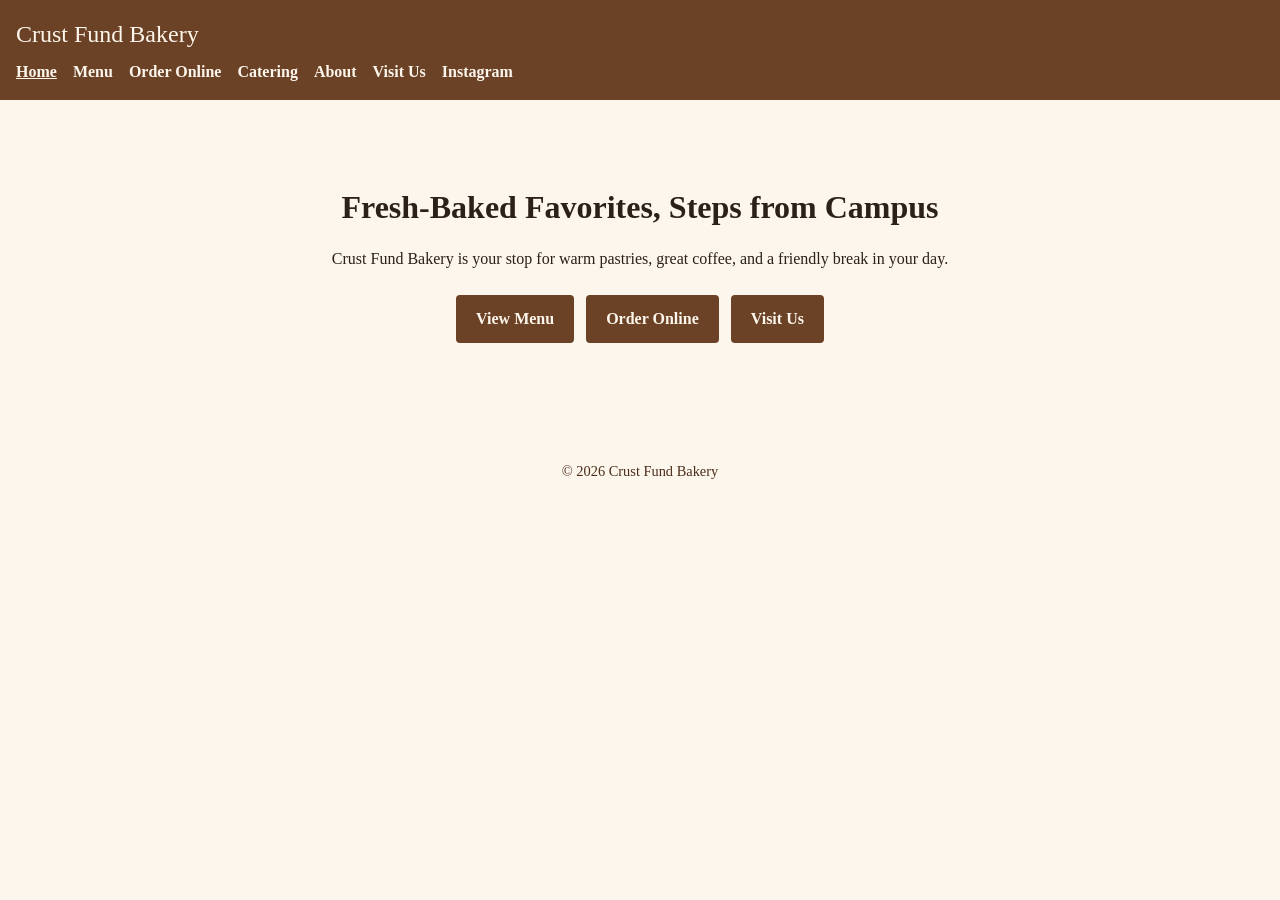
<file: index.html>
<!DOCTYPE html>
<html lang="en">
<head>
  <meta charset="UTF-8">
  <meta name="viewport" content="width=device-width, initial-scale=1.0">
  <title>Crust Fund Bakery</title>
  <link rel="stylesheet" href="css/styles.css">
</head>
<body>
  <header>
    <p class="site-title">Crust Fund Bakery</p>
    <nav>
      <ul>
        <li><a href="index.html" aria-current="page">Home</a></li>
        <li><a href="menu.html">Menu</a></li>
        <li><a href="order-online.html">Order Online</a></li>
        <li><a href="catering.html">Catering</a></li>
        <li><a href="about.html">About</a></li>
        <li><a href="visit-us.html">Visit Us</a></li>
        <li><a href="https://www.instagram.com/" target="_blank" rel="noopener">Instagram</a></li>
      </ul>
    </nav>
  </header>

  <main>
    <section class="hero">
      <h1>Fresh-Baked Favorites, Steps from Campus</h1>
      <p>Crust Fund Bakery is your stop for warm pastries, great coffee, and a
        friendly break in your day.</p>
      <div class="cta-group">
        <a class="button" href="menu.html">View Menu</a>
        <a class="button" href="order-online.html">Order Online</a>
        <a class="button" href="visit-us.html">Visit Us</a>
      </div>
    </section>
  </main>

  <footer>
    <p>&copy; 2026 Crust Fund Bakery</p>
  </footer>
</body>
</html>
</file>
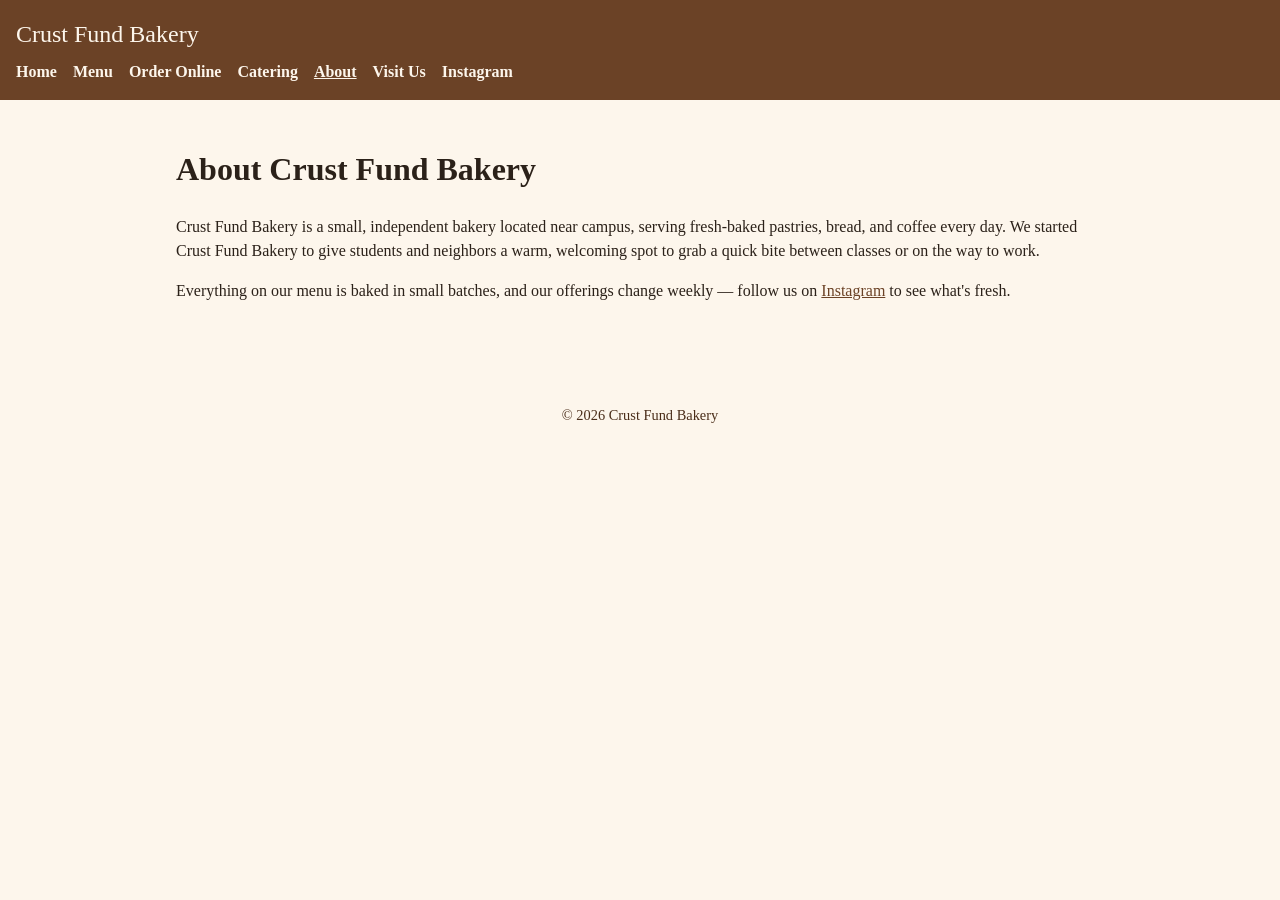
<file: about.html>
<!DOCTYPE html>
<html lang="en">
<head>
  <meta charset="UTF-8">
  <meta name="viewport" content="width=device-width, initial-scale=1.0">
  <title>About - Crust Fund Bakery</title>
  <link rel="stylesheet" href="css/styles.css">
</head>
<body>
  <header>
    <p class="site-title">Crust Fund Bakery</p>
    <nav>
      <ul>
        <li><a href="index.html">Home</a></li>
        <li><a href="menu.html">Menu</a></li>
        <li><a href="order-online.html">Order Online</a></li>
        <li><a href="catering.html">Catering</a></li>
        <li><a href="about.html" aria-current="page">About</a></li>
        <li><a href="visit-us.html">Visit Us</a></li>
        <li><a href="https://www.instagram.com/" target="_blank" rel="noopener">Instagram</a></li>
      </ul>
    </nav>
  </header>

  <main>
    <h1>About Crust Fund Bakery</h1>
    <p>Crust Fund Bakery is a small, independent bakery located near campus,
      serving fresh-baked pastries, bread, and coffee every day. We started
      Crust Fund Bakery to give students and neighbors a warm, welcoming spot
      to grab a quick bite between classes or on the way to work.</p>
    <p>Everything on our menu is baked in small batches, and our offerings
      change weekly &mdash; follow us on
      <a href="https://www.instagram.com/" target="_blank" rel="noopener">Instagram</a>
      to see what's fresh.</p>
  </main>

  <footer>
    <p>&copy; 2026 Crust Fund Bakery</p>
  </footer>
</body>
</html>
</file>
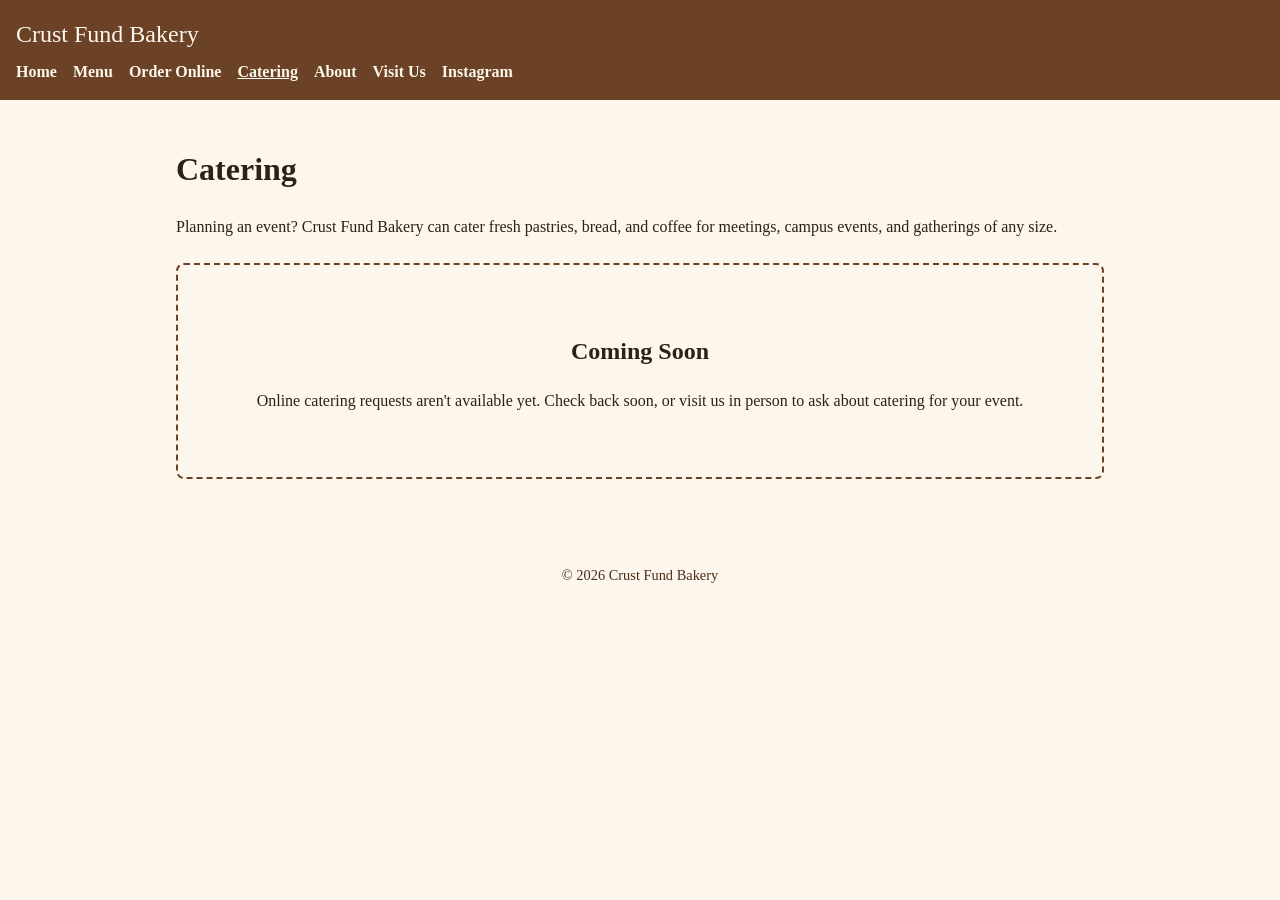
<file: catering.html>
<!DOCTYPE html>
<html lang="en">
<head>
  <meta charset="UTF-8">
  <meta name="viewport" content="width=device-width, initial-scale=1.0">
  <title>Catering - Crust Fund Bakery</title>
  <link rel="stylesheet" href="css/styles.css">
</head>
<body>
  <header>
    <p class="site-title">Crust Fund Bakery</p>
    <nav>
      <ul>
        <li><a href="index.html">Home</a></li>
        <li><a href="menu.html">Menu</a></li>
        <li><a href="order-online.html">Order Online</a></li>
        <li><a href="catering.html" aria-current="page">Catering</a></li>
        <li><a href="about.html">About</a></li>
        <li><a href="visit-us.html">Visit Us</a></li>
        <li><a href="https://www.instagram.com/" target="_blank" rel="noopener">Instagram</a></li>
      </ul>
    </nav>
  </header>

  <main>
    <h1>Catering</h1>
    <p>Planning an event? Crust Fund Bakery can cater fresh pastries, bread,
      and coffee for meetings, campus events, and gatherings of any size.</p>

    <div class="coming-soon">
      <h2>Coming Soon</h2>
      <p>Online catering requests aren't available yet. Check back soon, or
        visit us in person to ask about catering for your event.</p>
    </div>
  </main>

  <footer>
    <p>&copy; 2026 Crust Fund Bakery</p>
  </footer>
</body>
</html>
</file>
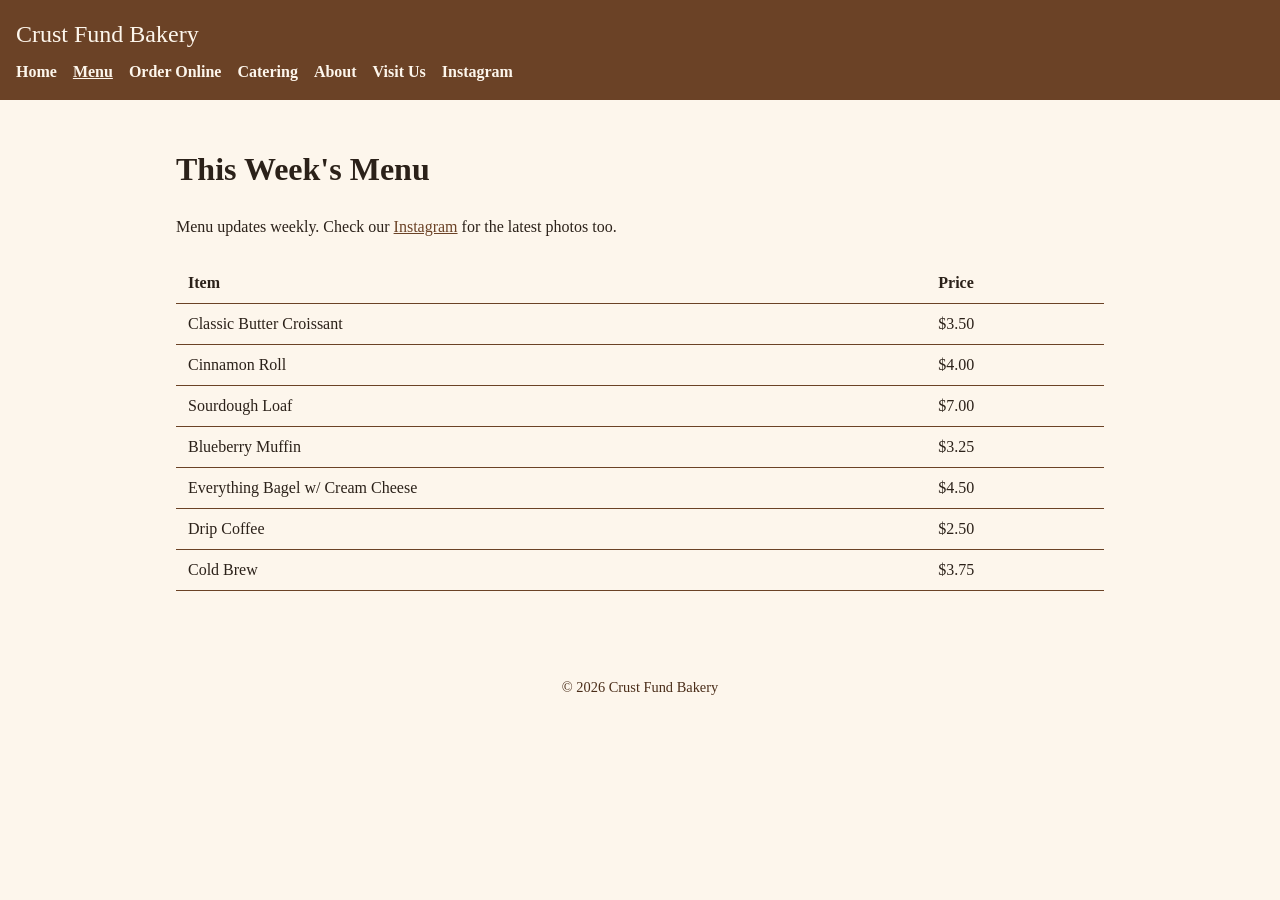
<file: menu.html>
<!DOCTYPE html>
<html lang="en">
<head>
  <meta charset="UTF-8">
  <meta name="viewport" content="width=device-width, initial-scale=1.0">
  <title>Menu - Crust Fund Bakery</title>
  <link rel="stylesheet" href="css/styles.css">
</head>
<body>
  <header>
    <p class="site-title">Crust Fund Bakery</p>
    <nav>
      <ul>
        <li><a href="index.html">Home</a></li>
        <li><a href="menu.html" aria-current="page">Menu</a></li>
        <li><a href="order-online.html">Order Online</a></li>
        <li><a href="catering.html">Catering</a></li>
        <li><a href="about.html">About</a></li>
        <li><a href="visit-us.html">Visit Us</a></li>
        <li><a href="https://www.instagram.com/" target="_blank" rel="noopener">Instagram</a></li>
      </ul>
    </nav>
  </header>

  <main>
    <h1>This Week's Menu</h1>
    <p>Menu updates weekly. Check our
      <a href="https://www.instagram.com/" target="_blank" rel="noopener">Instagram</a>
      for the latest photos too.</p>

    <table class="menu">
      <thead>
        <tr>
          <th>Item</th>
          <th>Price</th>
        </tr>
      </thead>
      <tbody>
        <tr>
          <td>Classic Butter Croissant</td>
          <td>$3.50</td>
        </tr>
        <tr>
          <td>Cinnamon Roll</td>
          <td>$4.00</td>
        </tr>
        <tr>
          <td>Sourdough Loaf</td>
          <td>$7.00</td>
        </tr>
        <tr>
          <td>Blueberry Muffin</td>
          <td>$3.25</td>
        </tr>
        <tr>
          <td>Everything Bagel w/ Cream Cheese</td>
          <td>$4.50</td>
        </tr>
        <tr>
          <td>Drip Coffee</td>
          <td>$2.50</td>
        </tr>
        <tr>
          <td>Cold Brew</td>
          <td>$3.75</td>
        </tr>
      </tbody>
    </table>
  </main>

  <footer>
    <p>&copy; 2026 Crust Fund Bakery</p>
  </footer>
</body>
</html>
</file>
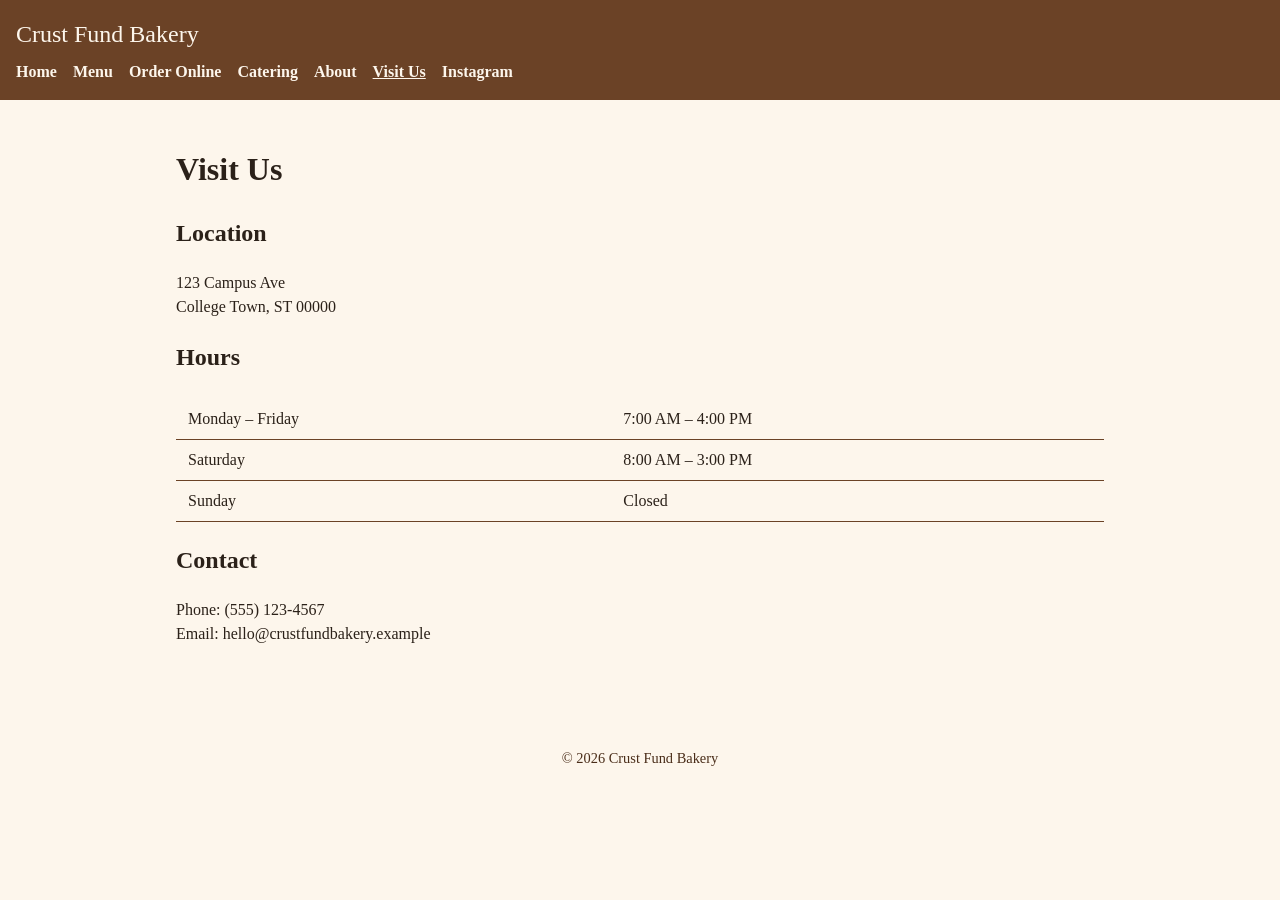
<file: visit-us.html>
<!DOCTYPE html>
<html lang="en">
<head>
  <meta charset="UTF-8">
  <meta name="viewport" content="width=device-width, initial-scale=1.0">
  <title>Visit Us - Crust Fund Bakery</title>
  <link rel="stylesheet" href="css/styles.css">
</head>
<body>
  <header>
    <p class="site-title">Crust Fund Bakery</p>
    <nav>
      <ul>
        <li><a href="index.html">Home</a></li>
        <li><a href="menu.html">Menu</a></li>
        <li><a href="order-online.html">Order Online</a></li>
        <li><a href="catering.html">Catering</a></li>
        <li><a href="about.html">About</a></li>
        <li><a href="visit-us.html" aria-current="page">Visit Us</a></li>
        <li><a href="https://www.instagram.com/" target="_blank" rel="noopener">Instagram</a></li>
      </ul>
    </nav>
  </header>

  <main>
    <h1>Visit Us</h1>

    <h2>Location</h2>
    <p>123 Campus Ave<br>College Town, ST 00000</p>

    <h2>Hours</h2>
    <table class="menu">
      <tbody>
        <tr>
          <td>Monday &ndash; Friday</td>
          <td>7:00 AM &ndash; 4:00 PM</td>
        </tr>
        <tr>
          <td>Saturday</td>
          <td>8:00 AM &ndash; 3:00 PM</td>
        </tr>
        <tr>
          <td>Sunday</td>
          <td>Closed</td>
        </tr>
      </tbody>
    </table>

    <h2>Contact</h2>
    <p>Phone: (555) 123-4567<br>Email: hello@crustfundbakery.example</p>
  </main>

  <footer>
    <p>&copy; 2026 Crust Fund Bakery</p>
  </footer>
</body>
</html>
</file>
<file: css/styles.css>
:root {
  --color-crust: #6b4226;
  --color-crust-dark: #4a2d19;
  --color-cream: #fdf6ec;
  --color-text: #2b2119;
  --max-width: 960px;
}

* {
  box-sizing: border-box;
}

body {
  margin: 0;
  font-family: Georgia, 'Times New Roman', serif;
  color: var(--color-text);
  background: var(--color-cream);
  line-height: 1.5;
}

a {
  color: var(--color-crust);
}

header {
  background: var(--color-crust);
  color: var(--color-cream);
  padding: 1rem;
}

.site-title {
  margin: 0 0 0.5rem;
  font-size: 1.5rem;
}

nav ul {
  list-style: none;
  margin: 0;
  padding: 0;
  display: flex;
  flex-wrap: wrap;
  gap: 0.5rem 1rem;
}

nav a {
  color: var(--color-cream);
  text-decoration: none;
  font-weight: bold;
}

nav a:hover,
nav a[aria-current="page"] {
  text-decoration: underline;
}

main {
  max-width: var(--max-width);
  margin: 0 auto;
  padding: 1.5rem 1rem 3rem;
}

.hero {
  text-align: center;
  padding: 2rem 1rem;
}

.hero h1 {
  font-size: 2rem;
  margin-bottom: 0.5rem;
}

.cta-group {
  display: flex;
  flex-wrap: wrap;
  gap: 0.75rem;
  justify-content: center;
  margin-top: 1.5rem;
}

.button {
  display: inline-block;
  background: var(--color-crust);
  color: var(--color-cream);
  text-decoration: none;
  padding: 0.75rem 1.25rem;
  border-radius: 4px;
  font-weight: bold;
}

.button:hover {
  background: var(--color-crust-dark);
}

.coming-soon {
  text-align: center;
  padding: 3rem 1rem;
  border: 2px dashed var(--color-crust);
  border-radius: 8px;
  margin-top: 1.5rem;
}

table.menu {
  width: 100%;
  border-collapse: collapse;
  margin-top: 1.5rem;
}

table.menu th,
table.menu td {
  text-align: left;
  padding: 0.5rem 0.75rem;
  border-bottom: 1px solid var(--color-crust);
}

footer {
  text-align: center;
  padding: 1.5rem 1rem;
  font-size: 0.9rem;
  color: var(--color-crust-dark);
}

@media (max-width: 480px) {
  nav ul {
    flex-direction: column;
    gap: 0.5rem;
  }
}

.stack {
  display: grid;
  gap: 0.75rem;
  max-width: 28rem;
}

.stack label {
  display: grid;
  gap: 0.25rem;
  font-weight: bold;
}

.stack input,
.stack select {
  font: inherit;
  font-weight: normal;
  padding: 0.5rem;
  border: 1px solid var(--color-crust);
  border-radius: 4px;
  background: #fff;
}

button.button {
  border: 0;
  font: inherit;
  font-weight: bold;
  cursor: pointer;
}

.button-secondary {
  background: transparent;
  color: var(--color-crust);
  border: 2px solid var(--color-crust);
}

.link-button {
  background: none;
  border: 0;
  padding: 0;
  font: inherit;
  color: var(--color-crust);
  text-decoration: underline;
  cursor: pointer;
}

.orders {
  padding-left: 1.25rem;
}

.suggestion {
  white-space: pre-line;
}

.button-secondary:hover {
  color: var(--color-cream);
}
</file>
